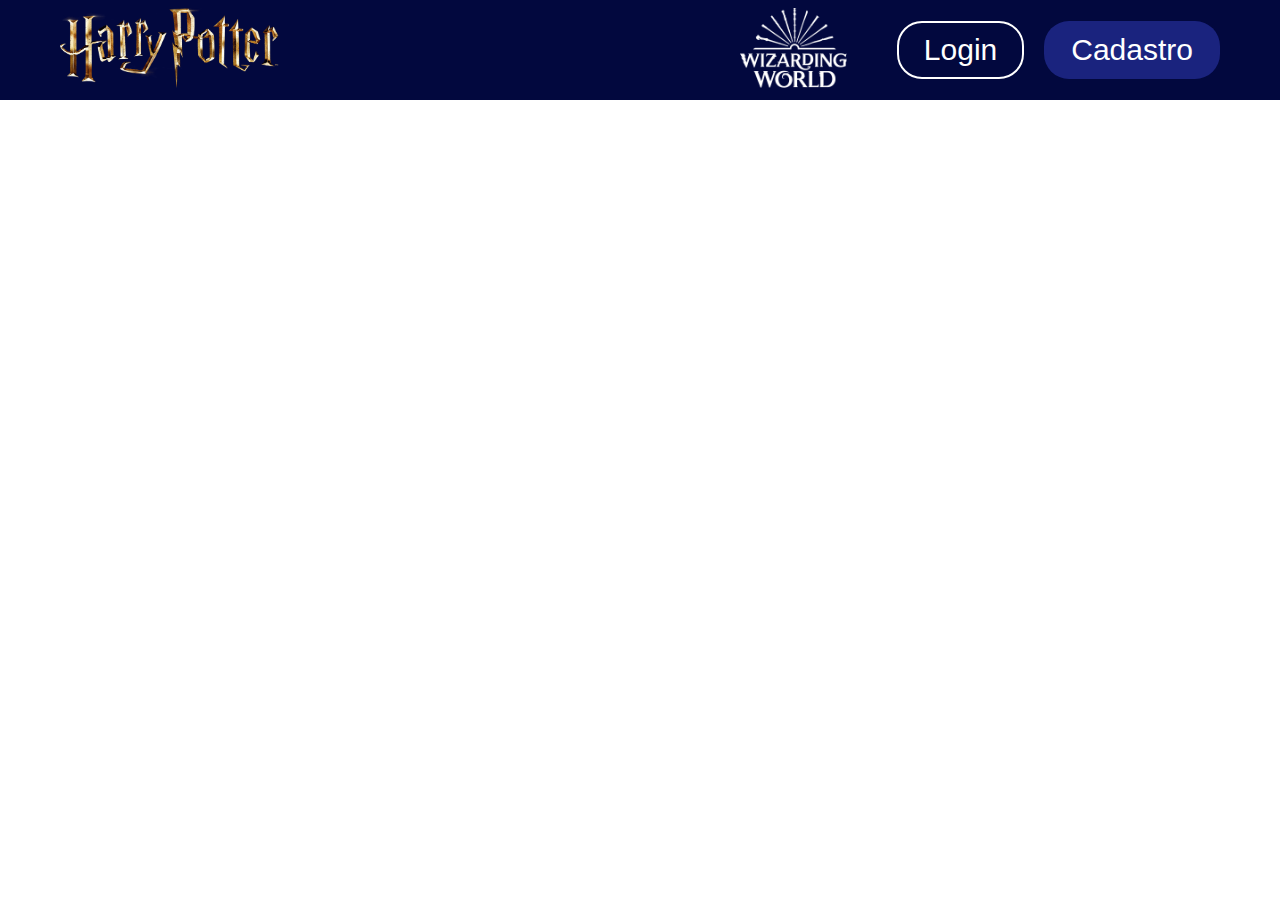
<file: index.html>
<!DOCTYPE html>
<html lang="en">

<head>
    <meta charset="UTF-8">
    <meta name="viewport" content="width=device-width, initial-scale=1.0">
    <meta name="description" content="Um universo repleto de magia, onde você encontrará o seu lar">
    <link href="https://fonts.cdnfonts.com/css/harry-potter" rel="stylesheet">
    <link rel="stylesheet" href="syle.css">
    <title>Harry Potter</title>
</head>

<body>
    <header>
        <nav class="navbar">
            <!-- Logo do Harry Potter -->
            <div class="nav-left">
               
                <a href="index.html" class="logo">
                    <img src='./imgs/logo.png' alt="Logo do Harry Potter">
                </a>
            </div>

            <!-- Botão de Login -->
            <div class="nav-right">
               
                <!-- Logo do Wizarding World -->
                <!-- href="curiosidades.html" -->
                <a class="wand-logo">
                    <img src='./imgs/Wizarding_World_logo_contraste.png' alt="Curiosidades">
               
                </a>
                <!-- href="login.html" -->
                <a class="nav-button-login">
                    Login
                </a>
                <!-- Botão de Cadastro -->

                <!-- href="cadastro.html" -->
                <a class="nav-button-cadastro">
                    Cadastro
                </a>
            </div>
        </nav>
    </header>

    <main>



    </main>


    <footer>



    </footer>

</body>

</html>
</file>
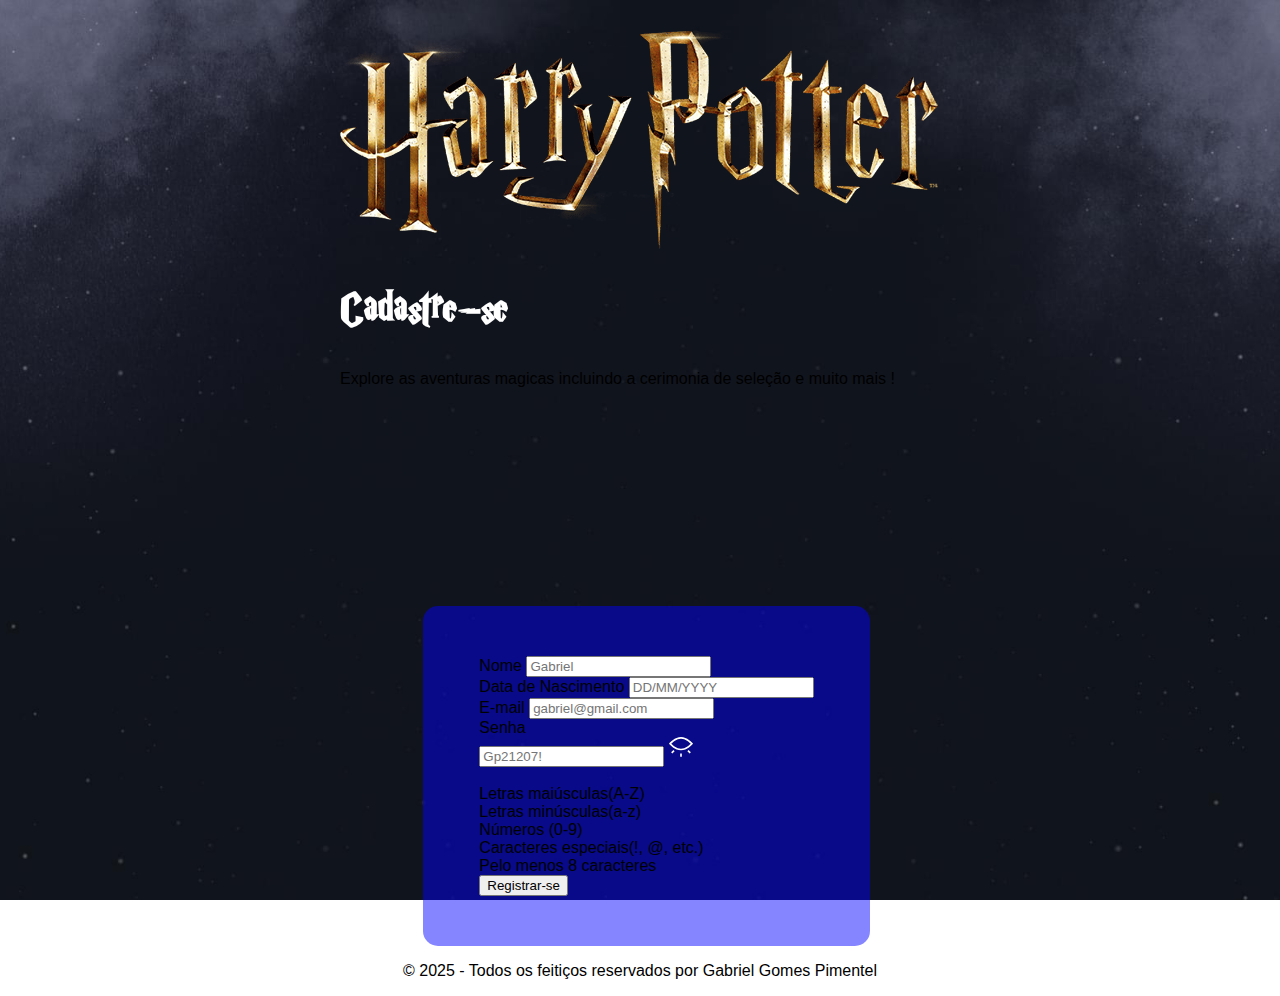
<file: cadastro.html>
<!DOCTYPE html>
<html lang="en">

<head>
    <meta charset="UTF-8">
    <meta name="viewport" content="width=device-width, initial-scale=1.0">
    <link rel="stylesheet" href="css_cadastro.css">
    <title>Cadatro</title>
</head>

<body>

    <header>
        <div class="header-cadastro">
            <div class="logo-container">
                <a href="index.html" class="logo">
                    <img src='./imgs/logo.png' alt="Logo" class="logo-cadastro">

                </a>

                <h1>Cadastre-se</h1>

                <span>Explore as aventuras magicas incluindo a cerimonia de seleção e muito mais ! <br><br></span>
            </div>
        </div>

    </header>

    <main>

        <div class="container-cadastro">

            <form>
                <div class="form-group">
                    <label for="input_nome">Nome</label>
                    <input type="text" id="input_nome" placeholder="Gabriel" oninput="validarNome()">
                </div>

                <div class="form-group">
                    <label for="input_nascimento">Data de Nascimento</label>
                    <input type="text" id="input_nascimento" placeholder="DD/MM/YYYY" maxlength="10" value=""
                        oninput="validarNascimento()">
                </div>

                <div class="form-group">

                    <label for="input_email">E-mail</label>
                    <input type="email" id="input_email" required placeholder="gabriel@gmail.com"
                        oninput="validarEmail()">
                </div>

                <div class="form-group">


                    <label for="input_senha">Senha</label>
                    <div class="input-wrapper">

                        <input type="password" id="input_senha" required placeholder="Gp21207!"
                            oninput="validarSenha()">

                        <span id="toggleSenha" class="icone-visibilidade" onclick="alternarVisibilidadeSenha()">

                            <svg xmlns="http://www.w3.org/2000/svg" width="24" height="24" viewBox="0 0 24 24"
                                id="iconeOlhoAberto" style="display: none;">
                                <path fill="#ffffff"
                                    d="M10.25 2.97h1.5V0h-1.5v2.97zM16.86 5.08l1.06 1.06 2.1-2.1-1.06-1.06-2.1 2.1zM18.96 21.01l-2.1-2.1 1.06-1.06 2.1 2.1-1.06 1.06zM10.25 24h1.5v-2.97h-1.5V24zM1.98 4.05l2.1 2.1 1.06-1.06-2.1-2.1-1.06 1.06zM3.04 21.02l-1.06-1.06 2.1-2.1 1.06 1.06-2.1 2.1zM11 15.75c-.28 0-.54-.11-.74-.31l-2.7-2.7a1.05 1.05 0 0 1 0-1.48l2.7-2.7a1.05 1.05 0 0 1 1.48 0l2.7 2.7c.2.2.31.46.31.74s-.11.54-.31.74l-2.71 2.71c-.2.2-.46.31-.74.31zm0-1.69l-2.06-2.06 2.06-2.06 2.06 2.06-2.06 2.06zM0.43 12.49c.2.23 4.95 5.59 10.56 5.59s10.37-5.36 10.56-5.59l.43-.49-.43-.49c-.2-.23-4.96-5.59-10.56-5.59S0.63 11.28 0.43 11.51l-.43.49.43.49zm10.56 4.09c-3.99 0-7.69-3.31-8.97-4.58 1.28-1.28 4.96-4.58 8.97-4.58s7.69 3.31 8.96 4.58c-1.27 1.28-4.96 4.58-8.96 4.58z" />
                            </svg>

                            <svg xmlns="http://www.w3.org/2000/svg" width="24" height="24" viewBox="0 0 24 24"
                                id="iconeOlhoFechado" style="display: inline;">
                                <path fill="#ffffff"
                                    d="M.47,7.18c.22,.25,5.41,6.1,11.53,6.1s11.31-5.85,11.53-6.1l.47-.54-.47-.54c-.22-.25-5.41-6.1-11.53-6.1S.69,5.85,.47,6.1l-.47,.54,.47,.54Zm11.53,4.46c-4.36,0-8.39-3.61-9.78-5C3.61,5.24,7.63,1.64,12,1.64s8.39,3.61,9.78,5c-1.39,1.39-5.41,5-9.78,5ZM3.32,16.48l-1.16-1.16,2.29-2.29,1.16,1.16-2.29,2.29Zm15.07-2.29l2.29,2.29,1.16-1.16-2.29-2.29-1.16,1.16Zm-5.57,5.55h-1.64v-3.24h1.64v3.24Z" />
                            </svg>

                        </span>

                    </div>

                    <div id="boxSenha">
                        <span id="span_maiuscula"> <br>Letras maiúsculas(A-Z) <br></span>
                        <span id="span_minuscula">Letras minúsculas(a-z) <br></span>
                        <span id="span_numero">Números (0-9) <br></span>
                        <span id="span_especial">Caracteres especiais(!, @, etc.) <br></span>
                        <span id="span_tamanho">Pelo menos 8 caracteres</span>
                    </div>

                </div>

                <button onclick="validarCadastro(event)" type="submit">Registrar-se</button>

            </form>
        </div>
    </main>

    <footer>
        <p>© 2025 - Todos os feitiços reservados por Gabriel Gomes Pimentel</p>
    </footer>

</body>

</html>

<script>

    function validarNome() {

        var nome = input_nome.value;


        if (input_nome.value.length > 0) {
            input_nome.style.border = "1px solid #fff";
        } else {
            input_nome.style.border = "1px solid red";
        }
    }

    function validarNascimento() {

        var nascimento = input_nascimento.value.replace(/\//g, '');
        var formatandoInput = '';

        for (var i = 0; i < nascimento.length; i++) {
            formatandoInput += nascimento[i];

            if (i == 1 || i == 3) {
                formatandoInput += "/";
            }
        }

        input_nascimento.value = formatandoInput;

        if (nascimento.length > 0) {
            if (nascimento.length == 8) {
                input_nascimento.style.border = '1px solid #fff';
            } else {
                input_nascimento.style.border = '1px solid red';
            }
        } else {
            input_nascimento.style.border = '1px solid black';
        }
    }

    function validarEmail() {

        var email = input_email.value;


        if (email.length > 0) {
            if (email.includes('@') && email.endsWith('.com')) {
                input_email.style.border = '1px solid #fff';
            } else {
                input_email.style.border = '1px solid red';
            }
        } else {
            input_email.style.border = '1px solid #604da4';
        }

    }

    function validarSenha() {

        var senha = input_senha.value;
        input_senha.value = senha.replaceAll("'", '').replaceAll('=', '').replaceAll(';', '').replaceAll('"', '').replaceAll('#', '');

        if (senha.length > 0) {
            boxSenha.style.display = 'block';
        } else {
            boxSenha.style.display = 'none';
        }

        var senhaMaiscula = senha.toUpperCase();
        var senhaMinuscula = senha.toLowerCase();
        var senhaExclamacao = senha.includes('!');
        var senhaArroba = senha.includes('@');
        var senhaSifrao = senha.includes('$');
        var senhaPorcetagem = senha.includes('%');
        var senhaEcomercial = senha.includes('&');
        var senhaAsteristico = senha.includes('*');
        var senhaUnderline = senha.includes('_');
        var senhaNumero = false;
        var letraMaiuscula = false;
        var letraMinusculo = false;

        if (senha != senhaMaiscula) {
            letraMinusculo = true;
        } else {
            letraMinusculo = false;
        }

        if (senha != senhaMinuscula) {
            letraMaiuscula = true;
        } else {
            letraMaiuscula = false;
        }

        if (senha.includes(0)) {
            senhaNumero = true;
        } else if (senha.includes(1)) {
            senhaNumero = true;
        } else if (senha.includes(2)) {
            senhaNumero = true;
        } else if (senha.includes(3)) {
            senhaNumero = true;
        } else if (senha.includes(4)) {
            senhaNumero = true;
        } else if (senha.includes(5)) {
            senhaNumero = true;
        } else if (senha.includes(6)) {
            senhaNumero = true;
        } else if (senha.includes(7)) {
            senhaNumero = true;
        } else if (senha.includes(8)) {
            senhaNumero = true;
        } else if (senha.includes(9)) {
            senhaNumero = true;
        } else {
            senhaNumero = false;
        }

        if (letraMaiuscula) {
            span_maiuscula.style.color = '#fff';
        } else {
            span_maiuscula.style.color = 'red';
        }

        if (letraMinusculo) {
            span_minuscula.style.color = '#fff';
        } else {
            span_minuscula.style.color = 'red';
        }

        if (senhaNumero) {
            span_numero.style.color = '#fff';
        } else {
            span_numero.style.color = 'red';
        }

        if (senhaArroba || senhaExclamacao || senhaSifrao || senhaPorcetagem || senhaEcomercial || senhaAsteristico || senhaUnderline) {
            span_especial.style.color = '#fff';
        } else {
            span_especial.style.color = 'red';
        }
        if (senha.length >= 8) {
            span_tamanho.style.color = '#fff';
        } else {
            span_tamanho.style.color = 'red';
        }

        if (senha.length > 0) {
            if (senhaNumero && letraMaiuscula && letraMinusculo && (senhaArroba || senhaExclamacao || senhaSifrao || senhaPorcetagem || senhaEcomercial || senhaAsteristico || senhaUnderline)) {
                input_senha.style.border = '1px solid #fff';
            } else {
                input_senha.style.border = '1px solid red';
            }
        } else {
            input_senha.style.border = '1px solid black';
        }

    }

    function validarCadastro(event) {
        event.preventDefault();

        if (input_senha.style.border == '1px solid #fff' && input_email.style.border == '1px solid #fff' && input_nome.style.border == '1px solid #fff') {

            window.location.href = 'login.html';
        }
    }

    function alternarVisibilidadeSenha() {

        const inputSenha = document.getElementById('input_senha');
        const iconeOlhoAberto = document.getElementById('iconeOlhoAberto');
        const iconeOlhoFechado = document.getElementById('iconeOlhoFechado');

        if (inputSenha.type == 'password') {
            inputSenha.type = 'text';
            iconeOlhoAberto.style.display = 'inline';
            iconeOlhoFechado.style.display = 'none';
        } else {
            inputSenha.type = 'password'
            iconeOlhoAberto.style.display = 'none';
            iconeOlhoFechado.style.display = 'inline';
        }
    }

</script>
</file>
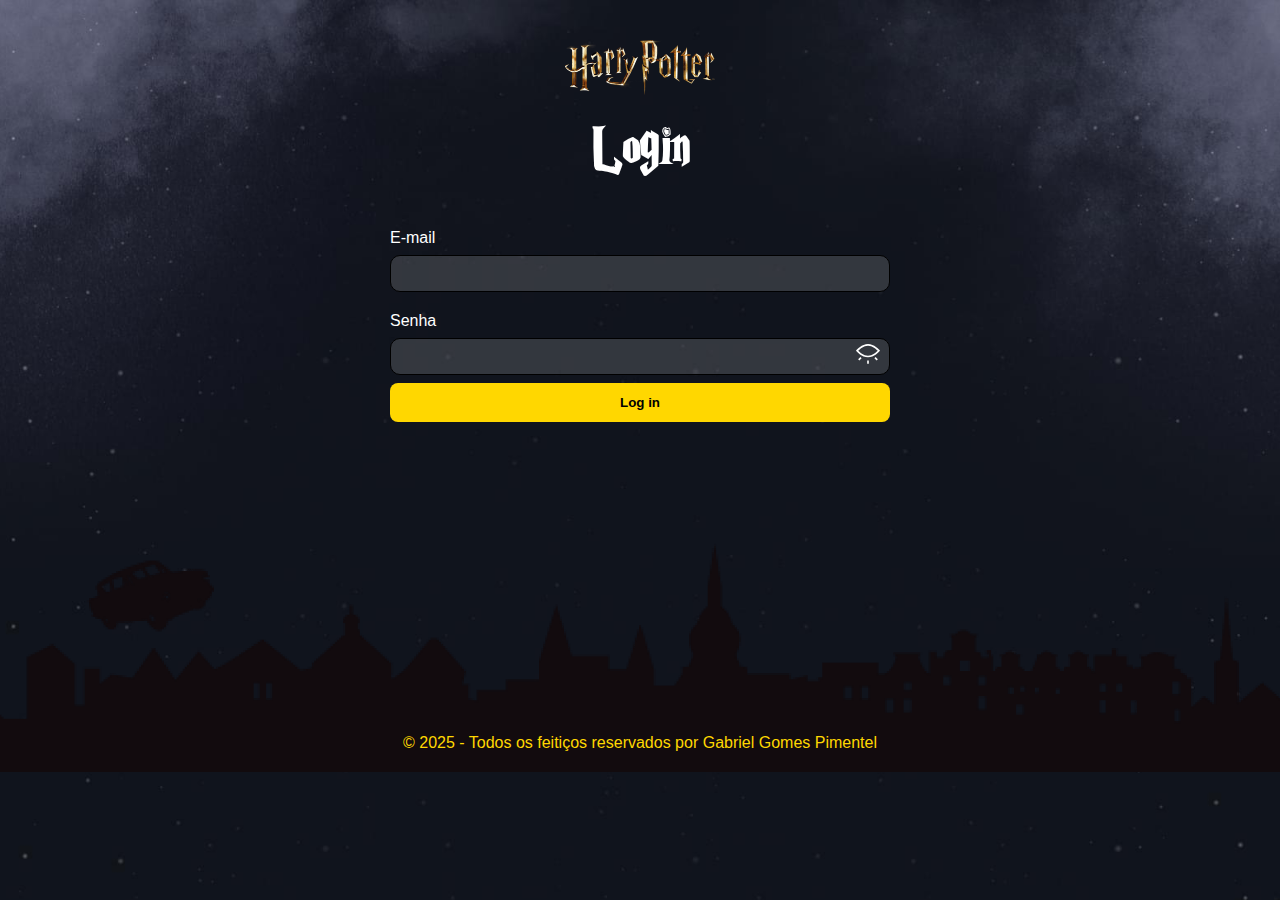
<file: login.html>
<!DOCTYPE html>
<html lang="en">

<head>
    <meta charset="UTF-8">
    <meta name="viewport" content="width=device-width, initial-scale=1.0">
    <title>Login</title>
    <link rel="stylesheet" href="login.css">
</head>

<body>
    <header>
        <div class="cabecalho">
            <div class="logo-container">
                <a href="index.html" class="logo-link">
                    <img src='./imgs/logo.png' alt="Logo do site" class="logo-img">

                </a>

                <h1>Login</h1>
            </div>
        </div>
    </header>


    <section class="container-formulario">
        <form>
            <div class="form-group">
                <label for="input_email">E-mail</label>
                <input type="email" id="input_email">
            </div>

            <div class="form-group">
                <label for="input_senha">Senha</label>
                <div class="input-wrapper">

                    <input type="password" id="input_senha">
                    <span id="toggleSenha" class="icone-visibilidade" onclick="alternarVisibilidadeSenha()">

                        <svg xmlns="http://www.w3.org/2000/svg" width="24" height="24" viewBox="0 0 24 24"
                            id="iconeOlhoAberto" style="display: none;">
                            <path fill="#ffffff"
                                d="M10.25 2.97h1.5V0h-1.5v2.97zM16.86 5.08l1.06 1.06 2.1-2.1-1.06-1.06-2.1 2.1zM18.96 21.01l-2.1-2.1 1.06-1.06 2.1 2.1-1.06 1.06zM10.25 24h1.5v-2.97h-1.5V24zM1.98 4.05l2.1 2.1 1.06-1.06-2.1-2.1-1.06 1.06zM3.04 21.02l-1.06-1.06 2.1-2.1 1.06 1.06-2.1 2.1zM11 15.75c-.28 0-.54-.11-.74-.31l-2.7-2.7a1.05 1.05 0 0 1 0-1.48l2.7-2.7a1.05 1.05 0 0 1 1.48 0l2.7 2.7c.2.2.31.46.31.74s-.11.54-.31.74l-2.71 2.71c-.2.2-.46.31-.74.31zm0-1.69l-2.06-2.06 2.06-2.06 2.06 2.06-2.06 2.06zM0.43 12.49c.2.23 4.95 5.59 10.56 5.59s10.37-5.36 10.56-5.59l.43-.49-.43-.49c-.2-.23-4.96-5.59-10.56-5.59S0.63 11.28 0.43 11.51l-.43.49.43.49zm10.56 4.09c-3.99 0-7.69-3.31-8.97-4.58 1.28-1.28 4.96-4.58 8.97-4.58s7.69 3.31 8.96 4.58c-1.27 1.28-4.96 4.58-8.96 4.58z" />
                        </svg>

                        <svg xmlns="http://www.w3.org/2000/svg" width="24" height="24" viewBox="0 0 24 24"
                            id="iconeOlhoFechado" style="display: inline;">
                            <path fill="#ffffff"
                                d="M.47,7.18c.22,.25,5.41,6.1,11.53,6.1s11.31-5.85,11.53-6.1l.47-.54-.47-.54c-.22-.25-5.41-6.1-11.53-6.1S.69,5.85,.47,6.1l-.47,.54,.47,.54Zm11.53,4.46c-4.36,0-8.39-3.61-9.78-5C3.61,5.24,7.63,1.64,12,1.64s8.39,3.61,9.78,5c-1.39,1.39-5.41,5-9.78,5ZM3.32,16.48l-1.16-1.16,2.29-2.29,1.16,1.16-2.29,2.29Zm15.07-2.29l2.29,2.29,1.16-1.16-2.29-2.29-1.16,1.16Zm-5.57,5.55h-1.64v-3.24h1.64v3.24Z" />
                        </svg>
                    </span>
                </div>
                <button type="submit" onclick="validarLogin(event)">Log in</button>
        </form>
    </section>

    <footer>
        <p>© 2025 - Todos os feitiços reservados por Gabriel Gomes Pimentel</p>
    </footer>

    <script src="validacoes.js"></script>

</body>

</html>
</file>
<file: syle.css>
html,
body {
    overflow-x: hidden;
}

body {
    margin: 0;
    padding: 0;
    font-family: 'Harry Potter', sans-serif;

}

.navbar {
    display: flex;
    align-items: center;
    justify-content: space-between;
    list-style: none;
    background-color: #02083e;
    padding: 0 60px;
    height: 100px;

}

.nav-left,
.nav-right {

    display: flex;
    align-items: center;
}

.nav-right {

    gap: 20px;
}

.logo img {
    height: 80px;
}

.wand-logo img {
    height: 80px;
    margin-right: 30px;
    cursor: pointer;
}

.nav-button-login,
.nav-button-cadastro {
    color: #fff;
    text-decoration: none;
    padding: 10px 25px;
    border-radius: 25px;
    border: 2px solid #fff;
    background-color: #02083e;
    transition: background-color 0.3s;
    font-size: 30px;
}

.nav-button-cadastro {
    background-color: #1a237e;
    border-color: transparent;
    cursor: pointer;
}

.nav-button-login:hover {
    background-color: #1a237e;
    border-color: transparent;
    cursor: pointer;
}

.nav-button-cadastro:hover {
    background-color: #3949ab;
}

.container {
    width: 100%;
    height: 100vh;
}

.container1 {
    background-image: url('./imgs/dark-blue-cloudy.jpg');
    background-size: cover;
    background-repeat: no-repeat;
    background-position: center;
    background-attachment: fixed;
    width: 100%;
    height: 100vh;
    position: relative;
}

#welcome-text {
    cursor: pointer;
}

.container1 h1 {
    position: absolute;
    top: 50%;
    left: 50%;
    transform: translate(-50%, -50%);
    z-index: 99;
    color: #ffd700;
    font-size: 40px;
}

.cloud {
    overflow: hidden;
    pointer-events: none;
}

.cloud img {
    animation: passarNuvem calc(8s * var(--i)) linear infinite;
    opacity: .6;
    max-width: 100%;
    position: absolute;
    bottom: 0px;
}

@keyframes passarNuvem {
    0% {
        transform: translateX(-100%);
    }

    100% {
        transform: translateX(100%);
    }
}

.quiz-inicial {
    background-image: url('./imgs/trem-azul.jpg');
    background-size: cover;
    background-position: center;
    height: 100vh;
    display: flex;
    align-items: flex-end;
    padding: 60px;
    position: relative;
}


.quiz-content {
    display: flex;
    flex-direction: column;
    align-items: flex-start;
    justify-content: flex-end;
}

.quiz-inicial h2 {
    color: #fff;
    font-size: 60px;
    margin: 0;
}

.quiz-inicial-button {
    margin-top: 20px;
    text-decoration: none;
    color: #ffd700;
    padding: 15px 30px;
    border-radius: 20px;
    border: 2px solid #fff;
    background-color: #1a237e;
    font-size: 30px;
    transition: background-color 0.3s;
}

.quiz-inicial-button:hover {
    background-color: #3949ab;
    cursor: pointer;
}

.homepage {
    background-color: #02083e;
    display: flex;
    justify-content: center;
    align-items: center;
    height: 100vh;
    position: relative;
    padding-left: 0 50px;
    gap: 50px;
}

.homepage-container {
    background-image: url('./imgs/profeta_diario.png');
    background-size: cover;
    background-repeat: no-repeat;
    background-position: center;
    background-attachment: fixed;
    width: 400px;
    height: 550px;
    position: relative;
}

.homepage-h2 {
    color: #ffd700;
    font-size: 20px;
    width: 400px;
    height: 460px;
    padding: 30px;
}

.homepage-button {
    display: inline-block;
    margin-top: 30px;
    text-decoration: none;
    color: #fff;
    padding: 20px 40px;
    background-color: #1a237e;
    font-size: 30px;
    border-radius: 10px;
    transition: background-color 0.3s;
    text-align: center;
}

.homepage-button:hover {
    background-color: #3949ab;
    cursor: pointer;
}
</file>
<file: css_cadastro.css>
@font-face {
    font-family: 'Harry Beast';
    src: url('./fontes/harryp.TTF') format('truetype');
    font-weight: normal;
    font-style: normal;

}

body {
    overflow-x: hidden;
    margin: 0;
    padding: 0;
    font-family: 'Harry Potter', sans-serif;
    width: 100%;
    height: 100vh;

    background-image: url('./imgs/background_space.jpg');
    background-size: cover;
    background-repeat: no-repeat;
    background-position: center;
    display: flex;
    justify-items: center;
    align-items: center;
    flex-direction: column;
    position: relative;
}

.header {
    display: flex;
    align-items: center;
    justify-content: center;
}


.logo-cadastro {
    margin-top: 30px;
}

.logo-cadastro img {
    height: 100px;
}

.header-cadastro {
    display: flex;
    align-items: center;
    justify-content: center;
}

.header-cadastro h1 {
    font-family: 'Harry Beast';
    color: #fff;
    font-size: 50px;
}

.container-cadastro {
    background-color: rgba(0, 0, 255, 0.478);
    display: flex;
    justify-content: center;
    align-items: center;
    width: 80%;
    margin-top: 200px;
    padding: 50px 50px;
    gap: 50px;
    border-radius: 15px;
}

/* footer {
    margin-top: 150px;
    width: 100%;
    position: relative;
    z-index: 10;
    height: 300px;
    background-image: url('./imgs/horizons_village.png');
    background-size: cover;
    background-repeat: no-repeat;
    background-position: center bottom;

    display: flex;
    justify-content: center;
    align-items: center;
}

footer p {
    color: #ffd700;
    text-align: center;
    padding: 10px 20px;
    margin: 20px;
    font-size: 18px;
    width: 100%;
} */
</file>
<file: login.css>
/* FONTES PERSONALIZADAS */
@font-face {
    font-family: 'Harry Beast';
    src: url('./fontes/harryp.TTF') format('truetype');
    font-weight: normal;
    font-style: normal;
}

* {
    margin: 0;
    padding: 0;
    box-sizing: border-box;
}

body {
    font-family: 'Harry Potter', sans-serif;
    background-image: url('./imgs/background_space.jpg');
    background-size: cover;
    background-repeat: no-repeat;
    background-position: center;

    min-height: 100vh;
    display: flex;
    align-items: center;
    flex-direction: column;
}

.cabecalho {
    text-align: center;
    margin-top: 40px;
}

.logo-img {
    width: 150px;
    margin-bottom: 10px;
}

h1 {
    font-family: 'Harry Beast';
    font-size: 60px;
    color: #fff;
    margin: 10px 0;
}

.subtitulo {
    color: #d2d3db;
    font-size: 16px;
    line-height: 1.4;
    max-width: 600px;
    margin: 0 auto;
    display: block;
}

.container-formulario {
    width: 100%;
    max-width: 500px;
    margin-top: 40px;

    display: flex;
    flex-direction: column;
    gap: 20px;
}

form {
    display: flex;
    flex-direction: column;
    gap: 20px;
}

.form-group {
    display: flex;
    flex-direction: column;
    gap: 8px;
}

label {
    color: #fff;
    font-size: 16px;
}

input {
    padding: 10px 15px;
    border: 1px solid #000;
    border-radius: 10px;
    background-color: rgba(255, 255, 255, 0.15);
    color: #fff;
}

.input-wrapper {
    position: relative;
}

.input-wrapper input {
    width: 100%;
    padding-right: 40px;
}

.icone-visibilidade {
    position: absolute;
    right: 10px;
    top: 50%;
    transform: translateY(-50%);
    width: 24px;
    height: 24px;
    cursor: pointer;

    display: flex;
    align-items: center;
    justify-content: center;
}

button[type="submit"] {
    padding: 12px;
    border: none;
    border-radius: 8px;
    background-color: #ffd700;
    color: black;
    font-weight: bold;
    cursor: pointer;
    transition: background-color 0.3s;
}

button[type="submit"]:hover {
    background-color: #e6c200;
}

footer {
    margin-top: 100px;
    width: 100%;
    height: 250px;

    background-image: url('./imgs/horizons_village.png');
    background-size: cover;
    background-repeat: no-repeat;
    background-position: center bottom;

    display: flex;
    justify-content: center;
    align-items: flex-end;
}

footer p {
    color: #ffd700;
    padding: 20px;
    font-size: 16px;
    text-align: center;
    padding-bottom: 0 20px;
}
</file>
